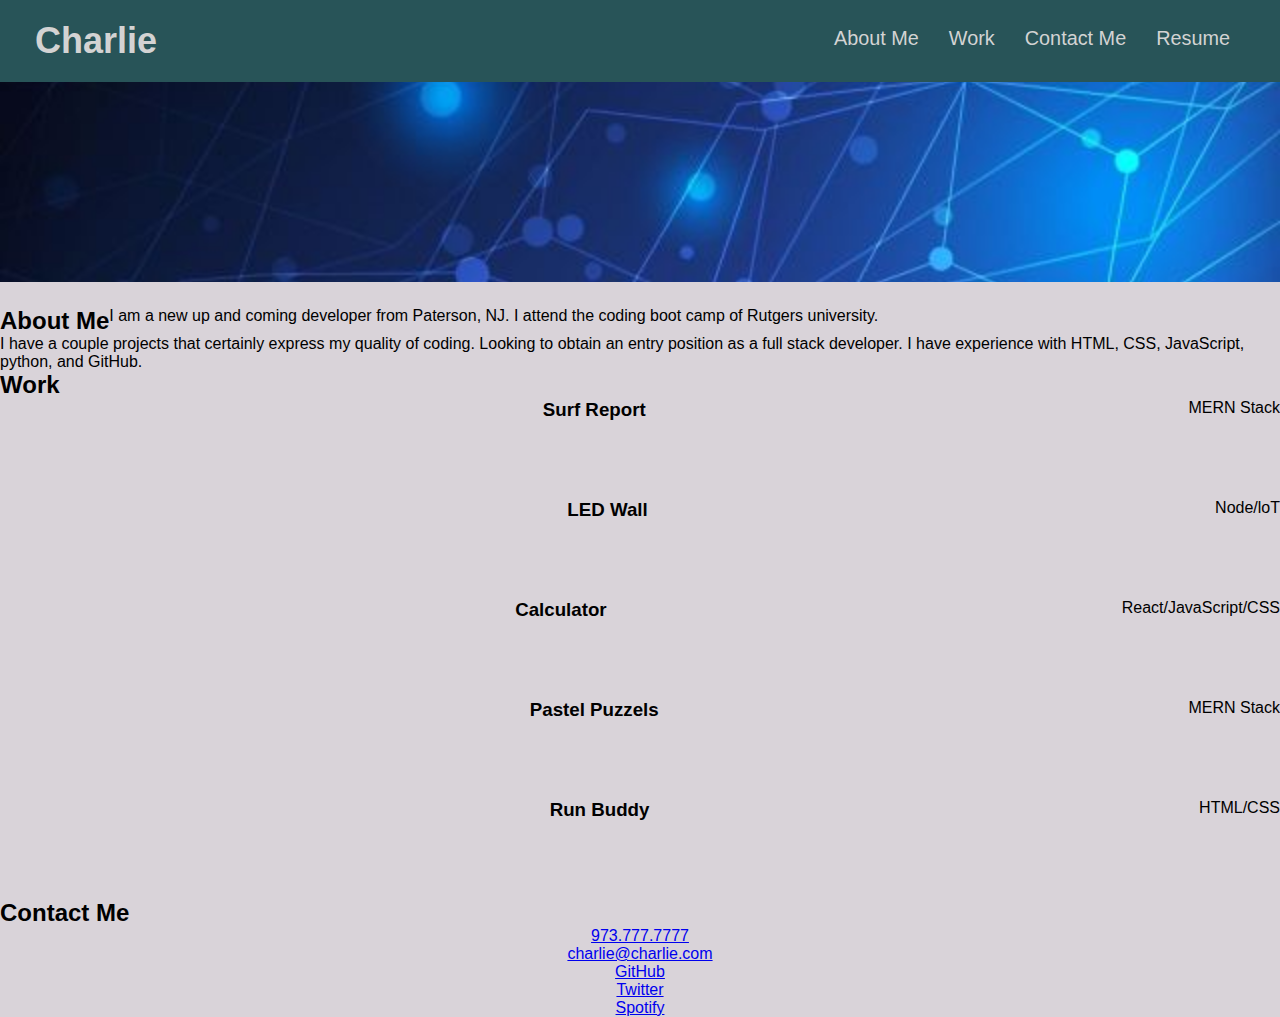
<file: ch-2/index.html>
<!DOCTYPE html>
<html lang="en">
  <head>
    <meta charset="UTF-8" />
    <title></title>
    <link rel="stylesheet" href="./assets/css/style.css" />
  </head>
  <body>
    <header>
        <h1>
          <a href="/">Charlie</a>
        </h1>
            <nav>
                 <ul>
                    <li>
                        <a href="#about-me">About Me</a>
                    </li>
                    <li>
                        <a href="#work">Work</a>
                    </li>
                    <li>
                        <a href="#contact-me">Contact Me</a>
                    </li>
                    <li>
                        <a href="#resume">Resume</a>
                    </li>
                </ul>
            </nav>
    </header>
<section class="hero">
</section>
<main class="content">
    <div>
        <section class="about-me">
            <h2>About Me</h2>
                <p>
                    I am a new up and coming developer from Paterson, NJ. I attend the coding boot camp of Rutgers university.
                </p>
                <p>
                    I have a couple projects that certainly express my quality of coding. Looking to obtain an entry position as a full stack developer. I have experience with HTML, CSS, JavaScript, python, and GitHub.
                </p>
        </section>
    </div>
    <div>
        <section class="container">
            <h2>Work</h2>
            <div class="card">
                <div class="card-image1"></div>
                <h3>Surf Report</h3>
                <p>MERN Stack</p>
            </div>
            <div class="card">
                <div class="card-image2"></div>
                <h3>LED Wall</h3>
                <p>Node/loT</p>
            </div>
            <div class="card">
                <div class="card-image3"></div>
                <h3>Calculator</h3>
                <p>React/JavaScript/CSS</p>
            </div>
            <div class="card">
                <div class="card-image4"></div>
                <h3>Pastel Puzzels</h3>
                <p>MERN Stack</p>
            </div>
            <div class="card">
                <div class="card-image5"></div>
                <h3>Run Buddy</h3>
                <p>HTML/CSS</p>
            </div>
        </section>
    </div>
    <div>
        <footer class="contact-me">
            <h2>Contact Me</h2>
            <nav>
                <ul>
                    <li>
                        <a href="cel">973.777.7777</a>
                    </li>
                    <li>
                        <a href="email">charlie@charlie.com</a>
                    </li>
                    <li>
                        <a href="git">GitHub</a>
                    </li>
                    <li>
                        <a href="twitter">Twitter</a>
                    </li>
                    <li>
                        <a href="spotify">Spotify</a>
                    </li>
                </ul>
            </nav>
        </footer>
    </div>
</main>

  </body>
</file>
<file: ch-2/assets/css/style.css>
* {
    margin: 0;
    padding: 0;
    box-sizing: border-box;
  }

body {
    font-family: Helvetica, Arial, sans-serif;
    background-color: #d9d3d9;
  }

  header {
    padding: 20px 35px;
    background-color: #285458;
    display: flex;
    justify-content: space-between;
    flex-wrap: wrap;
  }
  
  header h1 {
    font-weight: bold;
    font-size: 36px;
    margin: 0;
  }

  header a {
    text-decoration: none;
    color: #d3d3d3;
  }

  header nav {
    margin: 7px 0;
  }

  header nav ul {
    display: flex;
    flex-wrap: wrap;
    justify-content: space-between;
    align-items: center;
    list-style: none;
  }


  header nav ul li a {
    padding: 10px 15px;
    font-weight: normal;
    font-size: 1.55vw;
  }



  .hero {
    height: 200px;
    width: 100%;
    margin-bottom: 25px;
    background-image: url("../images/tech-hero.jpg");
    background-size: cover;
    background-position: center;
    }

    .about-me {
        display: flex;
        flex-wrap: wrap;
        padding: 50 px;
    }

    .container {
        flex-wrap: wrap;
    }

    .container .card {
        height: 100px;
        width: 100%;
        margin: 0 auto;
        display: flex;
        flex-direction: row;
        justify-content: space-between;
        
    }

    .container h2 {
        float: left;
    }

    footer nav ul li a {
        display: flex;
        flex-wrap: wrap;
        flex-direction: row;
        justify-content: center;
    }
</file>
